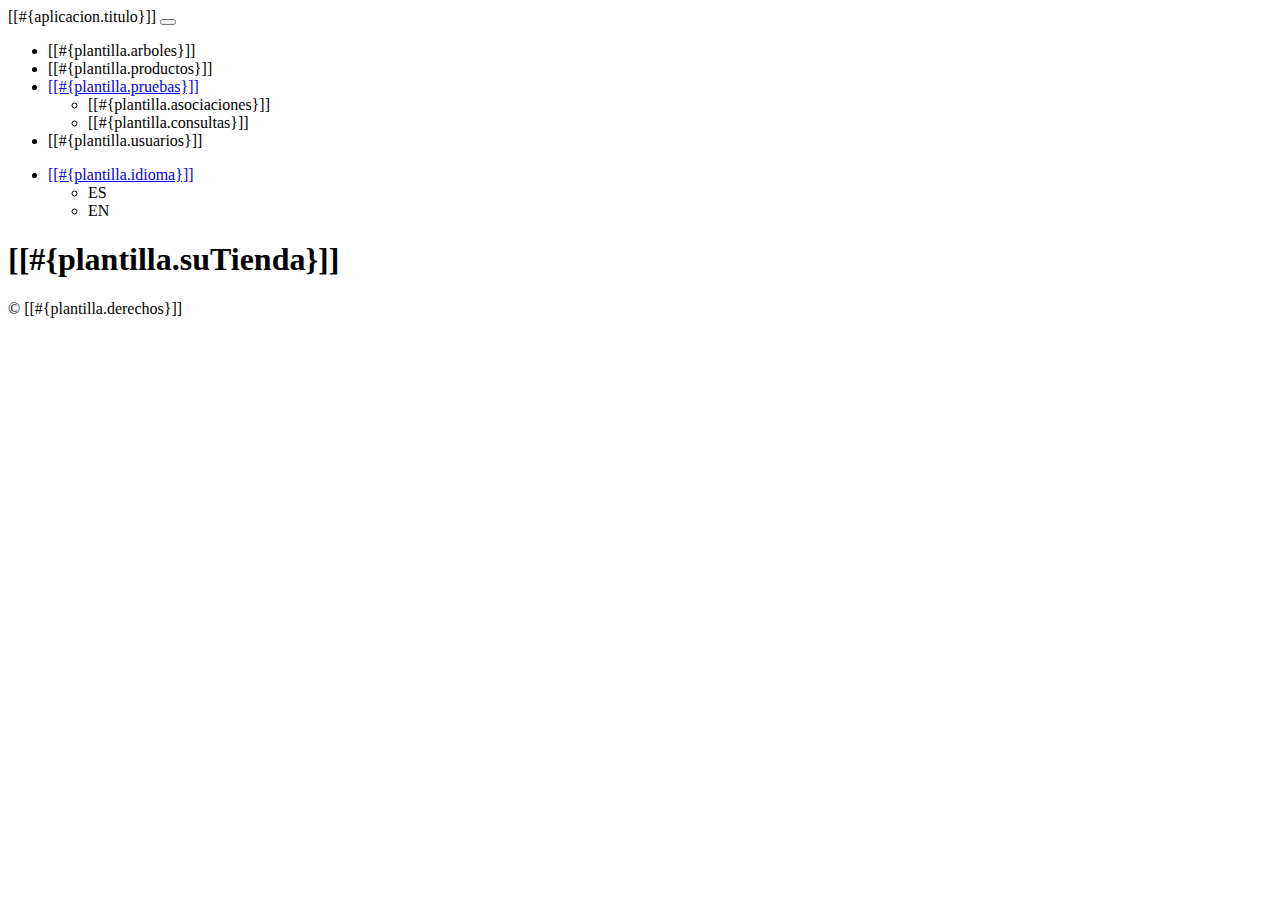
<file: Practica01/target/classes/templates/layout/plantilla.html>
<!DOCTYPE html>
<html xmlns="http://www.w3.org/1999/xhtml"
      xmlns:th="http://www.thymeleaf.org">  

<head th:fragment="head">
    <title>el roble</title>
    <meta charset="UTF-8"/> 
    <link th:href="@{/webjars/bootstrap/css/bootstrap.min.css}" rel="stylesheet"/> 
    <link th:href="@{/webjars/font-awesome/css/all.css}" rel="stylesheet"/> 
    <script th:src="@{/webjars/jquery/jquery.min.js}"></script>
    <script th:src="@{/webjars/popper.js/umd/popper.min.js}"></script>
    <script th:src="@{/webjars/bootstrap/js/bootstrap.min.js}"></script>
</head>
<body> 
    <header th:fragment="header" class="header">
        <nav class="navbar navbar-expand-sm navbar-dark bg-dark p-0">
            <div class="container">
                <a th:href="@{/}" class="navbar-brand">[[#{aplicacion.titulo}]]</a>
                <button class="navbar-toggler" data-bs-toggle="collapse" data-bs-target="#navbarCollapse">
                    <span class="navbar-toggler-icon"></span>
                </button>
                <div class="collapse navbar-collapse justify-content-between" id="navbarCollapse">
                    <ul class="navbar-nav">
                        <li class="nav-item px-2"><a class="nav-link" th:href="@{/arbol/listado}">[[#{plantilla.arboles}]]</a></li>
                        <li class="nav-item px-2"><a class="nav-link" th:href="@{/producto/listado}">[[#{plantilla.productos}]]</a></li>                           
                        <li class="nav-item dropdown">
                            <a class="nav-link dropdown-toggle" 
                               data-bs-toggle="dropdown" 
                               href="#" 
                               role="button" 
                               aria-expanded="false">[[#{plantilla.pruebas}]]</a>
                            <ul class="dropdown-menu dropdown-menu-dark">
                                <li><a class="dropdown-item"  th:href="@{/pruebas/listado}">[[#{plantilla.asociaciones}]]</a></li>
                                <li><a class="dropdown-item"  th:href="@{/pruebas/listado2}">[[#{plantilla.consultas}]]</a></li>
                            </ul>
                        </li>
                        <li class="nav-item px-2"><a class="nav-link" th:href="@{/usuario/listado}">[[#{plantilla.usuarios}]]</a></li>
                    </ul>
                    <ul class="navbar-nav">
                        <li class="nav-item dropdown">
                            <a class="nav-link dropdown-toggle" data-bs-toggle="dropdown" href="#" role="button" aria-expanded="false">[[#{plantilla.idioma}]]</a>
                            <ul class="dropdown-menu dropdown-menu-dark">
                                <li><a class="dropdown-item"  th:href="@{/(lang=es)}">ES</a></li>
                                <li><a class="dropdown-item" th:href="@{/(lang=en)}">EN</a></li>
                            </ul>
                        </li>
                    </ul>
                </div>
            </div>
        </nav>
        <section id="main-header" class="py-2 bg-success text-white">
            <div class="container">
                <div class="row">
                    <div class="col-md-6">
                        <h1><i class="fas fa-cog"></i> [[#{plantilla.suTienda}]]</h1>
                    </div>
                </div>
            </div>
        </section>
    </header>
    <footer th:fragment="footer" class="bg-info text-white mt-5 p-2">
        <div class="container">
            <div class="col">
                <p class='lead text-center'>&COPY [[#{plantilla.derechos}]]</p>
            </div>
        </div>
    </footer>
</body>
</html>
</file>
